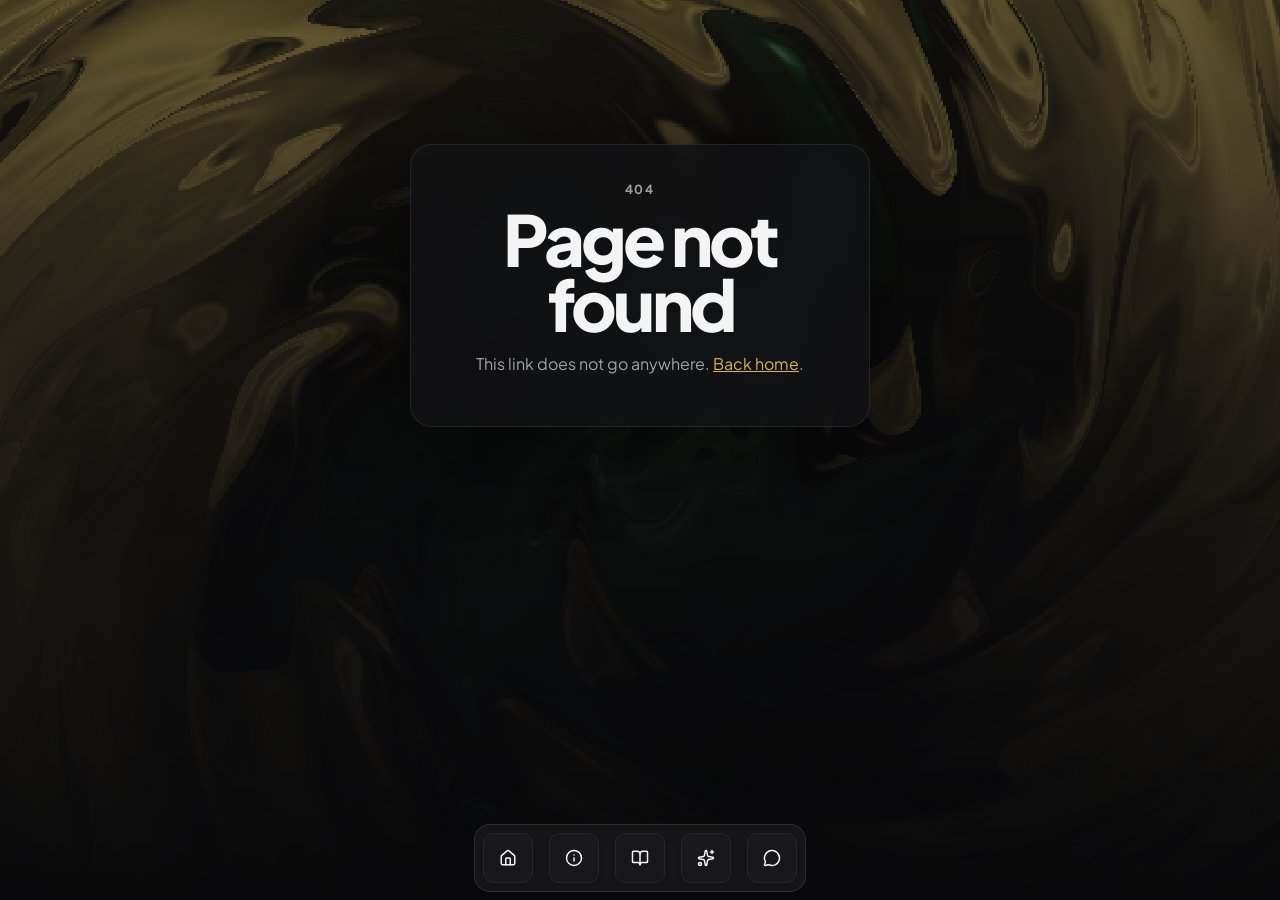
<file: index.html>
<!doctype html>
<html lang="en" class="dark">
  <head>
    <meta charset="UTF-8" />
    <link rel="icon" type="image/svg+xml" href="/logo.svg" />
    <meta name="viewport" content="width=device-width, initial-scale=1.0" />
    <title>CBHS Minecraft Server</title>
    <meta name="description" content="CBHS Minecraft server. Copy the IP, hop in Discord, and play." />
    <meta property="og:title" content="CBHS Minecraft" />
    <meta property="og:description" content="A small Minecraft server. Java IP, Discord, and a place to play together." />
    <meta property="og:type" content="website" />
    <link rel="preconnect" href="https://fonts.googleapis.com" />
    <link rel="preconnect" href="https://fonts.gstatic.com" crossorigin />
    <meta name="color-scheme" content="dark" />
    <meta name="theme-color" content="#09090b" />
    <link
      href="https://fonts.googleapis.com/css2?family=IBM+Plex+Mono:wght@400;500&family=Plus+Jakarta+Sans:ital,wght@0,400;0,500;0,600;0,700;0,800;1,400&display=swap"
      rel="stylesheet"
    />
    <script type="module" crossorigin src="/assets/index-qxhw2-aJ.js"></script>
    <link rel="stylesheet" crossorigin href="/assets/index-w1uuz2Fo.css">
  </head>
  <body>
    <div id="root"></div>
  </body>
</html>
</file>
<file: assets/index-w1uuz2Fo.css>
.balatro-container{width:100%;height:100%}.dock-outer{margin:0 .5rem;display:flex;max-width:100%;align-items:center}.dock-panel{position:absolute;bottom:.5rem;left:50%;transform:translate(-50%);display:flex;align-items:flex-end;width:fit-content;gap:1rem;border-radius:1rem;background-color:#18181beb;border:1px solid rgba(255,255,255,.1);padding:0 .5rem .5rem;-webkit-backdrop-filter:blur(16px);backdrop-filter:blur(16px)}.dock-item{position:relative;display:inline-flex;align-items:center;justify-content:center;border-radius:10px;background-color:#18181b;border:1px solid #27272a;box-shadow:0 4px 6px -1px #0000001a,0 2px 4px -1px #0000000f;cursor:pointer;outline:none;color:#f3f0e7}.dock-icon{display:flex;align-items:center;justify-content:center;color:#f4f4f5}.dock-icon svg{stroke:currentColor}.dock-label{position:absolute;top:-1.5rem;left:50%;width:fit-content;white-space:pre;border-radius:.375rem;border:1px solid #2a3826;background-color:#12180f;padding:.125rem .5rem;font-size:.75rem;color:#fff;transform:translate(-50%)}.counter-container{position:relative;display:inline-block}.counter-counter{display:flex;overflow:hidden;line-height:1}.counter-digit{position:relative;width:1ch;font-variant-numeric:tabular-nums}.counter-number{position:absolute;inset:0;display:flex;align-items:center;justify-content:center}.gradient-container{pointer-events:none;position:absolute;inset:0}.top-gradient{position:absolute;top:0;width:100%}.bottom-gradient{position:absolute;bottom:0;width:100%}:root{color-scheme:dark;--bg: #09090b;--bg-elevated: rgba(18, 18, 21, .78);--bg-elevated-solid: #121214;--border: rgba(255, 255, 255, .08);--border-strong: rgba(255, 255, 255, .14);--text: #f4f4f5;--text-muted: #a1a1aa;--accent: #d4b45a;--accent-2: #86efac;--shadow: 0 24px 80px rgba(0, 0, 0, .45);--radius: 22px;--font: "Plus Jakarta Sans", ui-sans-serif, system-ui, sans-serif;--mono: "IBM Plex Mono", ui-monospace, SFMono-Regular, Menlo, monospace}*,*:before,*:after{box-sizing:border-box}html,body,#root{margin:0;min-height:100%;background:var(--bg);color:var(--text);font-family:var(--font)}body{overflow-x:hidden;text-rendering:optimizeLegibility;-webkit-font-smoothing:antialiased}a{color:inherit}button,input{font-family:inherit}code{font-family:var(--mono);font-size:.92em;color:var(--accent)}.app-shell{position:relative;min-height:100vh}.bg-shader{position:fixed;inset:0;z-index:0;pointer-events:none;opacity:.55}.bg-shader canvas{display:block;width:100%;height:100%}.bg-veil{position:fixed;inset:0;z-index:1;pointer-events:none;background:radial-gradient(1200px 600px at 20% -10%,rgba(212,180,90,.08),transparent 55%),linear-gradient(180deg,#09090b47,#09090bd1 55%,#09090b)}.site-main{position:relative;z-index:2;width:min(1080px,calc(100% - 32px));margin:0 auto;padding:36px 0 180px}.page-transition{width:100%}.site-dock{position:fixed;left:0;right:0;bottom:0;z-index:30;pointer-events:none}.site-dock .dock-outer{pointer-events:auto}.page h1{margin:0 0 12px;font-size:clamp(2.4rem,6vw,4.4rem);font-weight:800;letter-spacing:-.055em;line-height:.92}.lede{max-width:40rem;margin:0 0 28px;color:var(--text-muted);font-size:1.05rem;line-height:1.65}.hero-card,.live-panel,.join-card,.credit-card,.about-block,.guide-card,.redirect-page{background:var(--bg-elevated);border:1px solid var(--border);border-radius:var(--radius);box-shadow:var(--shadow);-webkit-backdrop-filter:blur(22px);backdrop-filter:blur(22px)}.hero-card{padding:clamp(28px,4vw,44px)}.home-page{min-height:calc(100vh - 216px);display:flex;align-items:center;justify-content:center;text-align:center}.home-page .hero-card{width:100%}.home-page .lede{margin-right:auto;margin-left:auto}.hero-top h1{margin-bottom:16px}.eyebrow{margin:0 0 10px;color:var(--accent-2);font-size:.78rem;font-weight:700;letter-spacing:.16em;text-transform:uppercase}.hero-board,.join-grid,.credit-grid{display:grid;grid-template-columns:repeat(3,minmax(0,1fr));gap:14px}.hero-board{margin:8px 0 22px}.live-panel,.credit-card{padding:22px}.credit-team{margin-bottom:28px}.section-heading{margin-bottom:14px}.section-heading h2{margin:0;font-size:1.35rem;letter-spacing:-.03em}.credit-people{display:grid;grid-template-columns:repeat(2,minmax(0,1fr));gap:14px}.credit-person{display:flex;align-items:center;gap:18px;padding:20px;background:linear-gradient(135deg,rgba(212,180,90,.1),transparent 58%),var(--bg-elevated);border:1px solid var(--border);border-radius:var(--radius);box-shadow:var(--shadow);-webkit-backdrop-filter:blur(22px);backdrop-filter:blur(22px)}.credit-person img{width:76px;height:76px;flex:0 0 auto;object-fit:cover;border:2px solid rgba(212,180,90,.45);border-radius:22px}.credit-person h3{margin:3px 0 5px;font-size:1.3rem;letter-spacing:-.04em}.credit-role{margin:0;color:var(--accent);font-family:var(--mono);font-size:.7rem;letter-spacing:.1em;text-transform:uppercase}.credit-person p:last-child{margin:0;color:var(--text-muted);font-size:.9rem;line-height:1.5}.ip-panel{display:flex;flex-direction:column;gap:12px;align-items:center}.ip-label{display:block;color:var(--text-muted);font-size:.7rem;letter-spacing:.14em;text-transform:uppercase;margin-bottom:4px}.ip-value{font-family:var(--mono);font-size:1.05rem;font-weight:500}.hero-actions{display:flex;flex-wrap:wrap;gap:10px;align-items:center}.btn{display:inline-flex;align-items:center;gap:8px;border:1px solid transparent;border-radius:999px;padding:11px 16px;color:var(--text);text-decoration:none;font-size:.95rem;font-weight:650;cursor:pointer;transition:transform .16s ease,background .16s ease,border-color .16s ease}.btn:hover{transform:translateY(-1px)}.btn-gold{background:var(--accent);color:#18150c}.btn-ghost{background:transparent;border-color:var(--border-strong)}.stat-label{margin:0 0 10px;font-size:.78rem;letter-spacing:.12em;text-transform:uppercase;color:var(--text-muted)}.stat-value{min-height:52px;display:flex;align-items:flex-end;gap:8px}.server-status{min-height:52px;display:flex;align-items:center;gap:10px;font-size:1.7rem;letter-spacing:-.04em}.status-dot{width:12px;height:12px;flex:0 0 auto;border-radius:50%;background:var(--text-muted);box-shadow:0 0 0 5px #a1a1aa1f}.server-status.is-online .status-dot{background:var(--accent-2);box-shadow:0 0 0 5px #86efac1f}.server-status.is-offline .status-dot{background:#f87171;box-shadow:0 0 0 5px #f871711f}.stat-max{color:var(--text-muted);font-size:1.1rem;padding-bottom:6px}.count-up-text{font-size:2.4rem;font-weight:800;letter-spacing:-.04em;color:var(--accent)}.stat-note,.guide-note{margin:10px 0 0;color:var(--text-muted);font-size:.88rem;line-height:1.5}.join-grid{margin-top:16px;scroll-margin-top:24px}.join-card{padding:8px;transition:border-color .16s ease,transform .16s ease}.join-card.is-open{grid-column:1 / -1}.join-card-toggle{display:block;width:100%;padding:14px;border:0;background:transparent;color:inherit;text-align:left;cursor:pointer;font:inherit}.join-card:hover,.join-card.is-open{border-color:var(--border-strong);transform:translateY(-2px)}.join-card-body{margin-top:16px;padding-top:16px;border-top:1px solid var(--border);text-align:left}.join-card h2,.credit-card h2,.about-block h2,.guide-card h2{margin:10px 0 8px;font-size:1.2rem}.credit-card .credit-role{margin-bottom:18px}.join-card p,.credit-card p,.about-block p,.guide-card p{margin:0;color:var(--text-muted);line-height:1.65}.join-card a,.guide-card a:not(.btn){color:var(--accent)}.join-list{margin:0 0 16px;padding-left:18px;color:var(--text);line-height:1.7}.page-intro{margin-bottom:8px}.about-stack,.guide-stack{display:grid;gap:14px}.about-block,.guide-card{padding:26px 28px}.guide-grid{display:grid;grid-template-columns:repeat(3,minmax(0,1fr));gap:14px}.guide-card{display:flex;flex-direction:column;min-width:0}.guide-card-heading{display:flex;align-items:center;gap:13px;min-height:54px}.guide-icon{display:grid;width:44px;height:44px;flex:0 0 auto;place-items:center;border:1px solid rgba(212,180,90,.28);border-radius:14px;color:var(--accent);background:#d4b45a1a}.guide-card .eyebrow{margin-bottom:4px}.guide-card h2{margin:0}.guide-summary{min-height:78px;margin:20px 0 18px!important;padding-bottom:18px;border-bottom:1px solid var(--border)}.guide-card .join-list{flex:1}.about-grid{display:grid;grid-template-columns:repeat(2,minmax(0,1fr));gap:14px}.about-block{position:relative}.about-block-accent{border-color:#d4b45a4d;background:linear-gradient(135deg,rgba(212,180,90,.1),transparent 62%),var(--bg-elevated)}.about-number{display:block;margin-bottom:28px;color:var(--accent);font-family:var(--mono);font-size:.75rem;letter-spacing:.12em}.command-block{display:block;margin:16px 0 12px;padding:12px 14px;overflow-x:auto;border:1px solid rgba(212,180,90,.24);border-radius:12px;background:#00000047}.about-block p+p{margin-top:12px}.copy-line{display:flex;justify-content:space-between;gap:12px;align-items:center;margin:12px 0;padding:12px 14px;border:1px solid var(--border-strong);border-radius:16px;background:#00000047}.logo-loop-wrap{margin-top:36px;height:72px;color:var(--text)}.redirect-page{max-width:460px;margin:12vh auto 0;padding:36px;text-align:center}.redirect-page p{color:var(--text-muted)}.redirect-page a{color:var(--accent)}.blank-redirect{min-height:100vh;background:#000}@media(max-width:860px){.site-main{width:min(100% - 24px,680px);padding-top:24px;padding-bottom:140px}.home-page{min-height:0;display:block}.hero-board,.join-grid,.credit-grid,.guide-grid,.about-grid,.credit-people{grid-template-columns:1fr}.hero-card{padding:24px 18px}.hero-actions{justify-content:center}.hero-actions .btn{flex:1 1 100%;justify-content:center;max-width:320px}.ip-value{max-width:100%;overflow-wrap:anywhere}.copy-line{flex-direction:column;align-items:flex-start}}@media(max-width:480px){.site-main{width:calc(100% - 16px);padding-top:16px}.page h1{font-size:clamp(2rem,12vw,3rem)}.lede{font-size:.98rem}.live-panel,.credit-card,.about-block,.guide-card{padding:18px}.dock-panel{gap:.5rem}}@media(prefers-reduced-motion:reduce){.btn,.join-card{transition:none}}
</file>
